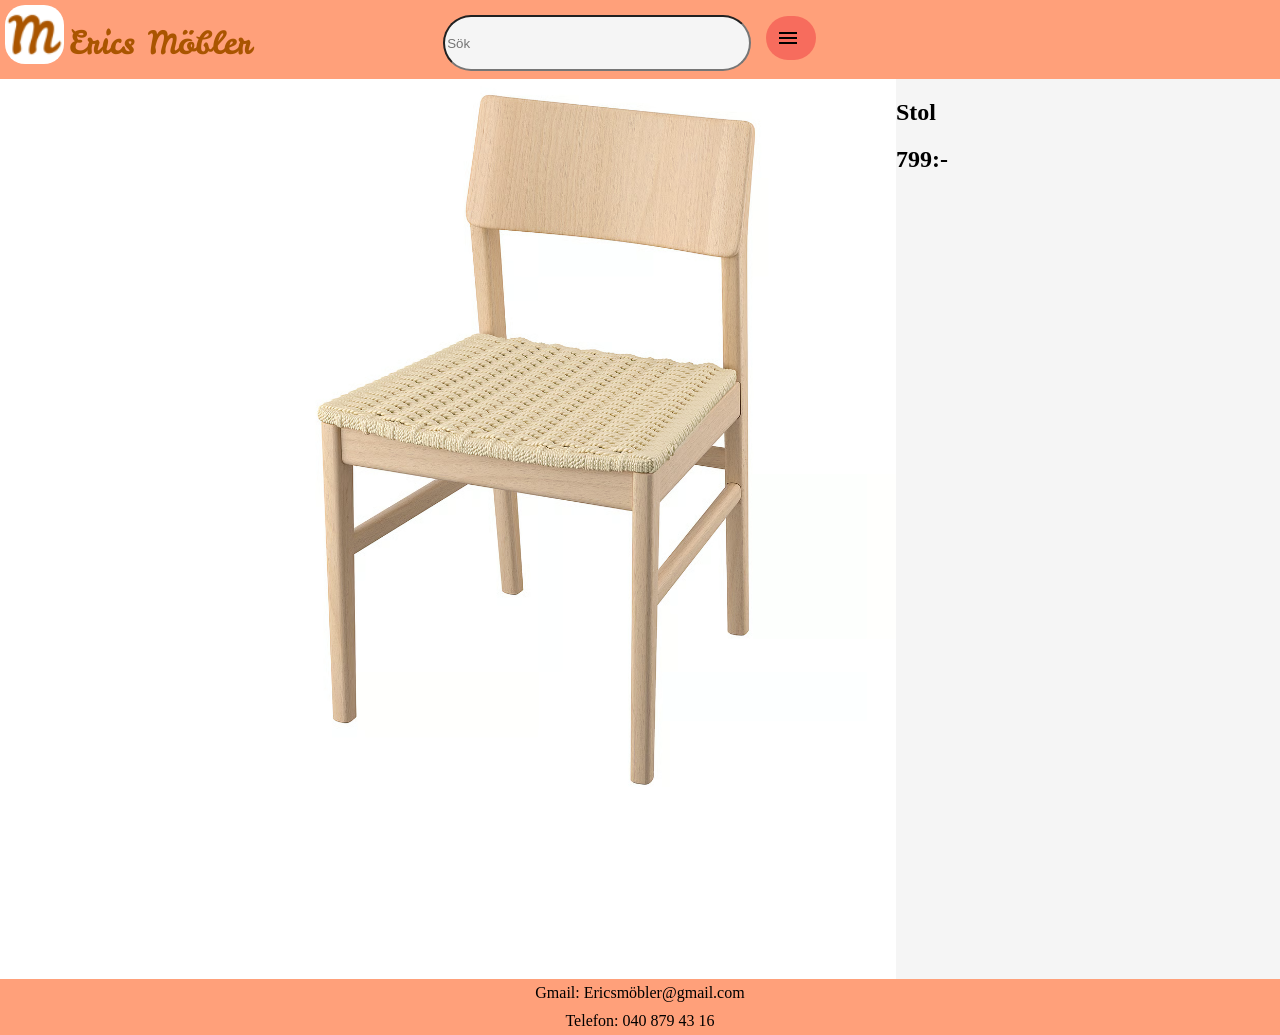
<file: slutuppgift/html/stol.html>
<!DOCTYPE html>
<html lang="en">
<head>
    <meta charset="UTF-8">
    <meta name="viewport" content="width=device-width, initial-scale=1.0">
    <link rel="icon" type="image/x-icon" href="/image/favicon_io/favicon.ico">
    <link rel="stylesheet" href="https://fonts.googleapis.com/css2?family=Material+Symbols+Outlined" />
    <link rel="stylesheet" href="https://fonts.googleapis.com/css2?family=Leckerli+One" >
    <link rel="stylesheet" href="../style/stol.css">
    <title>Erics Möbler</title>
</head>
<body>
    <header>
        <img src="../image/favicon_io/favicon.ico" alt="Fint M" id="fav">
        <h1 id="eric">Erics Möbler</h1>
        <div>
            <form>
                <input type="text" id="mySearch" onkeyup="myFunction()" placeholder="Sök">
            </form>
        </div>
        <nav>
            <ul id="hm">
                <li><span class="material-symbols-outlined">menu</span>
                    <ul id="um">
                        <li><a href="../index.html">Produkter</a></li>
                        <li><a href="#kontakter">Kontakter</a></li>
                    </ul>
                </li>    
            </ul>
        </nav>
    </header>
    <main id="produkter">
        <section id="bild">
            <img src="../image/stol.avif" alt="Stol" id="möbel">
        </section>
        <section id="info">
            <h1>Stol</h1>
            <h1>799:-</h1>
        </section>
    </main>
    <footer id="kontakter">
        <p>Gmail: Ericsmöbler@gmail.com</p>
        <p>Telefon: 040 879 43 16</p>
    </footer>
</body>
</html>
</file>
<file: slutuppgift/style/stol.css>
@charset "UTF-8";
.leckerli-one-regular {
    font-family: "Leckerli One", cursive;
    font-weight: 400;
    font-style: normal;
}  
body{
    margin: 0;
    padding: 0;
    max-width: 100vw;
}
header{
    display: flex;
    position:fixed;
    width: 100%;
    height:79px;
    background-color: lightsalmon;
}
#fav{
    height: 75%;
    margin-left: 5px;
    margin-right: 5px;
    margin-top: 5px;
    border-radius: 20px;
}
#eric{
    font-family: leckerli one;
    font-weight: 100;
    color: #a50;
}
@media(max-width: 650px){
    #eric{
        display: none;
    }
}
div{
    flex: 1;
}
input{
    height: 50px;
    width: 300px;
    margin: 15px;
    border-radius: 50px;
    background-color: whitesmoke;
    float: right;
}
nav{
    flex: 1;
    height: fit-content;
}
#hm{
    background-color: rgb(247, 108, 93);
    width: 50px;
    padding: 0;
    border-radius: 30px;
    position: relative;
}
#um{
    display: none;
    z-index: 9;
    background-color:  rgb(247, 108, 93);
    width: fit-content;
    padding: 10px;
}
#hm>li>span:hover + #um{
    display: block;
}
#um:hover{
    display: block;
}
#hm>li{
    padding: 0;
    margin: 0;
    align-self: center;
}
#hm>li>span{
    padding: 10px;
}
a{
    text-decoration: none;
    display: block;
    padding: 12px;
}
Ul li{
    list-style-type: none;
}
main{
    padding: 79px 0 0 10px;
    margin: 0;
    align-content: center;
    justify-content: end;
}
@media(min-width: 650px){
    main{
        display: flex;
    }
}
#bild{
    height: 100vh;
    width: 70vw;
    width:fit-content;
}
#möbel{
    height:80% ;
}
#info{
    width: 100vw;
    background-color: whitesmoke;
}
@media(min-width: 650px){
    #info{
        width: 30vw;
    }
}
#kontakter{
    background-color: lightsalmon;
    padding: 0;
    margin: 0;
    text-align: center;
}
#kontakter>p{
    padding: 5px;
    margin: 0;
}
</file>
